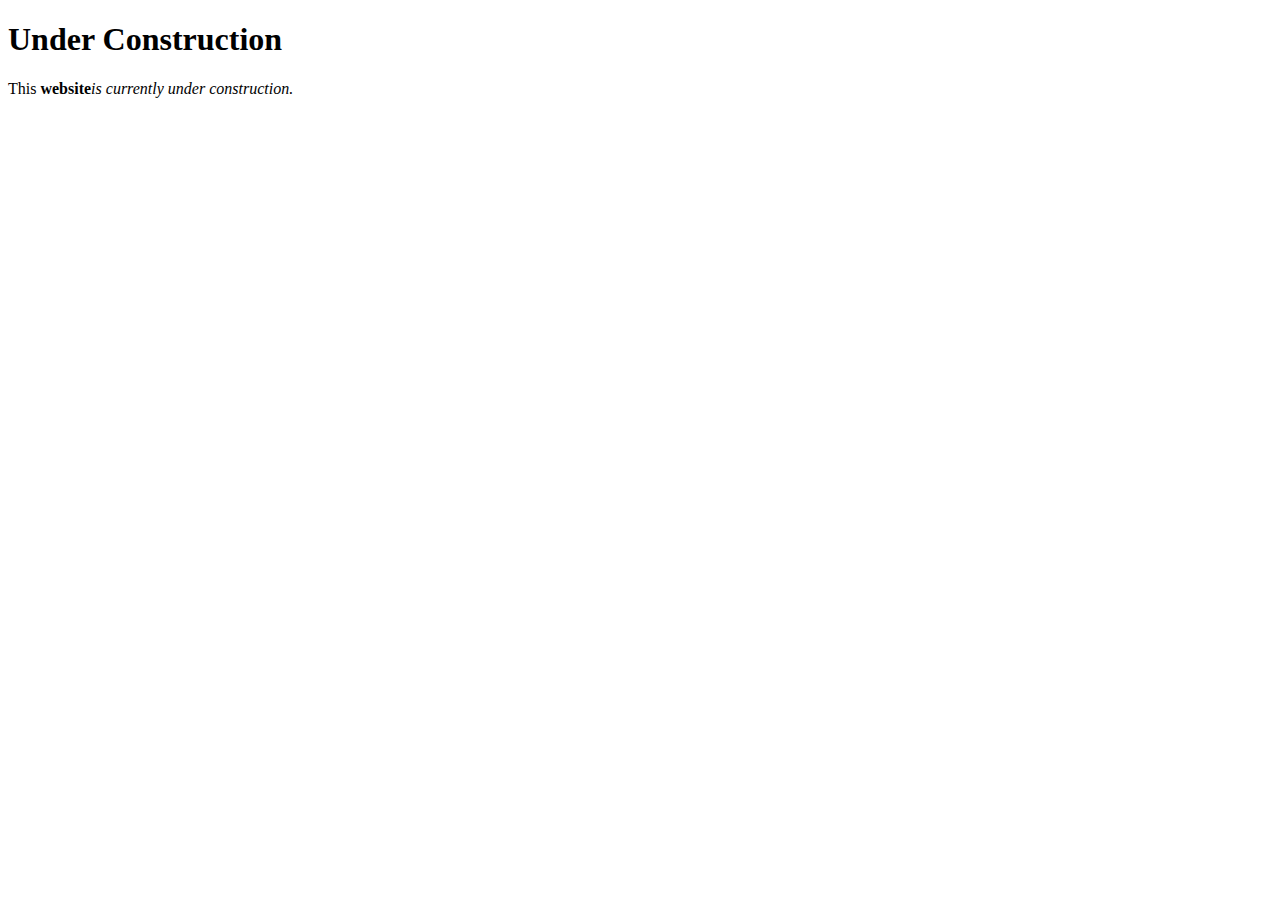
<file: doc/index.html>
<!DOCTYPE html>
<html>

<head>
    <title> CSCI 225 Class Website Joshua Rogers</title>
</head>
<!-- Comment -->
<body>
    <h1>
        Under Construction
    </h1>
    <p>
        This <b>website</b><i>is currently under construction.</i> 
    </p>
</body>

</html>
</file>
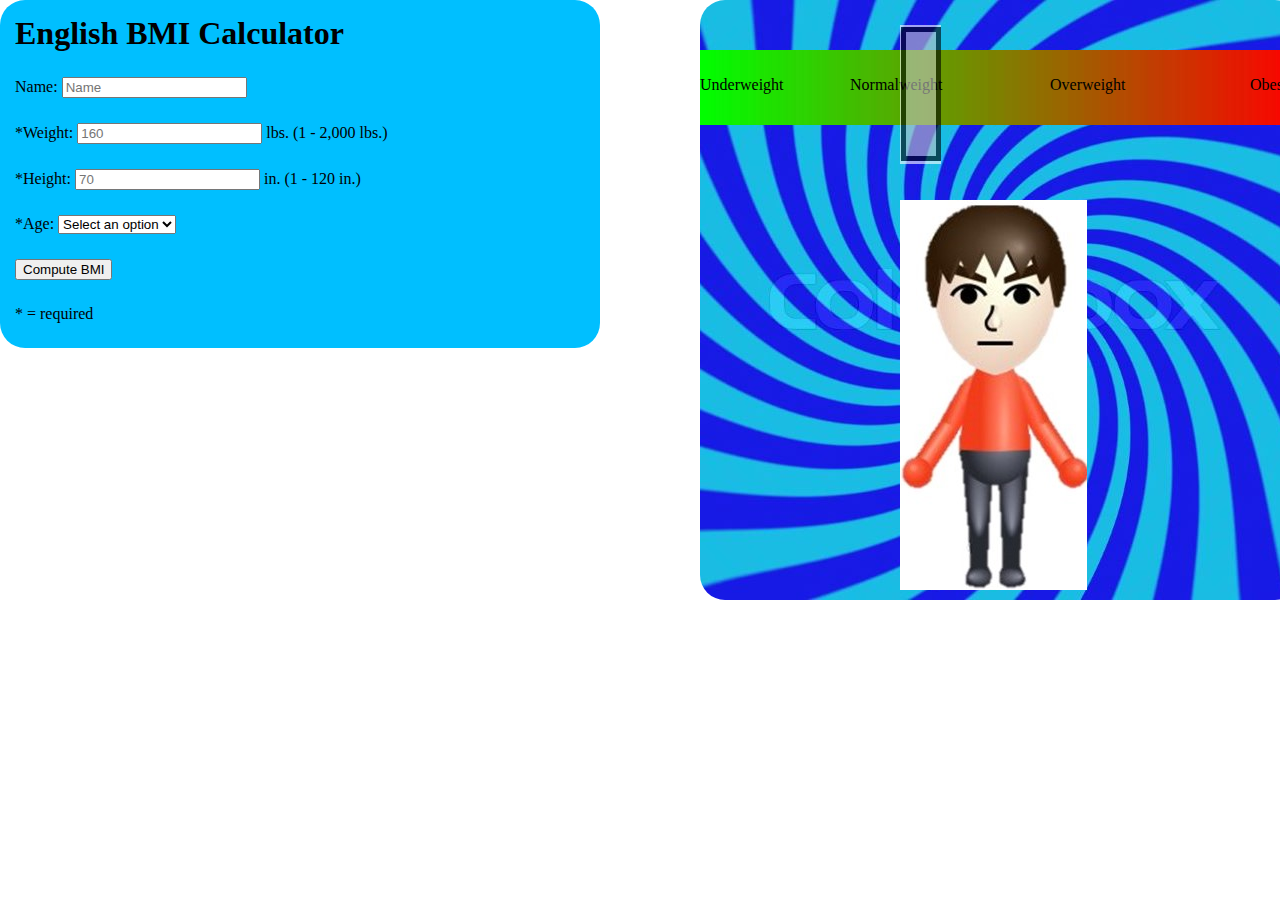
<file: doc/bmi.html>
<!DOCTYPE html>
<html lang="en">

<head>
    <meta charset="UTF-8">
    <title>BMI Calculator</title>
    <link rel="stylesheet" href="../css/bmi.css">
</head>

<body>
    <div class="inputarea">
        <h1>English BMI Calculator</h1>
        <!--Name-->
        <p>
            <label for="name">Name: </label> <input type="text" id="name" placeholder="Name">
        </p>
        <p id="welcome">

        </p>
        <!--Welcome Message-->
        <script>
            function welcomeMessage() {
                var userName = document.getElementById('name').value;
                document.getElementById('welcome').innerHTML = "hello " + userName + ", thanks for using our BMI calculator.";
            }
            document.getElementById('name').addEventListener('blur', welcomeMessage, false)
        </script>
        <!--Weight-->
        <p id="wt">
            <label for="weight">*Weight: </label> <input type="text" id="weight" placeholder="160"> lbs. (1 - 2,000
            lbs.)
        </p>
        <p id="wtval"></p>
        <!--Validate Weight-->
        <script>
            function valWeight() {
                var wtin = parseFloat(document.getElementById('weight').value);
                console.log("weight = " + wtin);
                //check for NaN
                if (wtin !== wtin || wtin < 1 || wtin > 2000) {
                    document.getElementById('wtval').textContent = "Input is not a number, less than 1, or above 2,000 please enter a valid number. Your weight has been set to 160.";
                    wtin = 160;
                }
                else {
                    document.getElementById('wtval').innerHTML = "weight is set to: " + wtin + " lbs.";
                }
                console.log('wt = ' + wtin);
                document.getElementById('wt').value = wtin;
            }
            document.getElementById('weight').addEventListener('blur', valWeight, false);
        </script>
        <!--Height-->
        <p id="ht">
            <label for="height">*Height: </label><input type="text" id="height" placeholder="70" required> in. (1 - 120
            in.)
        </p>
        <p id="htval"></p>
        <!--Validate Hieght-->
        <script>
            function valHeight() {
                var htin = parseFloat(document.getElementById('height').value);
                console.log("height = " + htin);
                if (htin !== htin || htin < 1 || htin > 120) {
                    document.getElementById('htval').textContent = "Input is not a number, less than 1, or above 120 please enter a valid number. Your height has been set to 70in.";
                    htin = 70;
                }
                else {
                    document.getElementById('htval').innerHTML = "Height is set to: " + htin + " in.";
                }
                console.log('ht = ' + htin);
                document.getElementById('ht').value = htin;
            }
            document.getElementById('height').addEventListener('blur', valHeight, false);
        </script>
        <!--Age-->
        <p><label for="age">*Age: </label>
            <select name="ageSelect" id="age">
                <option value="0">Select an option</option>
                <option value="1">20 below</option>
                <option value="2">20-30</option>
                <option value="3">30-50</option>
                <option value="4">50 above</option>
            </select>
        </p>
        <p id="CDClinks"></p>
        <!--button-->
        <p>
            <input type="submit" value="Compute BMI" id="calcButton">
        </p>
        <!--Display links for <20 years old-->
        <script>
            function lowage() {
                var ageIndex = document.getElementById('age').value;
                if (ageIndex == 1) {
                    document.getElementById('CDClinks').innerHTML = '<a href="https://www.cdc.gov/growthcharts/data/set1clinical/cj41l023.pdf">CDC link boys</a> <a href="https://www.cdc.gov/growthcharts/data/set1clinical/cj41l024.pdf">CDC link girls</a>';
                }
            }
            var ageIndex = document.getElementById('age').value;
            calcButton.addEventListener('click', lowage, false);
        </script>
        <!--Formula for BMI=====((lbs) / [(in)^2]) * 703 & actions-->
        <script>
            var bmi = 20;
            function calcBMI() {
                //get vars
                var wt = parseFloat(document.getElementById('wt').value);
                console.log("BMI Calc weight: " + wt);
                var ht = parseFloat(document.getElementById('ht').value);
                console.log("BMI Calc height: " + ht);
                var ageCheck = document.getElementById('age').value;
                console.log("Age index value: " + ageCheck);
                var printBMI = document.getElementById('BMIresult');
                //start calc
                if (ht !== ht || wt !== wt) {
                    printBMI.textContent = "Please input a valid height / weight";
                } else {
                    if (ageCheck != 0) {
                        var bmifinal = parseFloat((wt / Math.pow(ht, 2)) * 703).toFixed(2);
                        printBMI.innerHTML = "Your BMI is: " + bmifinal + "! <br> Your weight: " + wt + "lbs. <br>Your height: " + ht + "in.";
                        bmi = bmifinal;
                    } else {
                        printBMI.textContent = "Please select an age";
                    }
                }
                console.log("BMI = " + bmifinal);
                //function for alert overweight/obese
                if (bmifinal >= 28 && ageCheck != 1) {
                    alert('You are overweight / obese!');
                    window.open("http://www.nhlbi.nih.gov/health/public/heart/obesity/lose_wt/control.htm");
                }
            }
            document.getElementById('calcButton').addEventListener('click', calcBMI, false);

        </script>
        <!--Calculated BMI-->
        <p id="BMIresult"></p>
        <p>* = required</p>
        <!--animations / pictures-->
    </div>
    <div class="animated">
        <!--non - moving-->
        <p><img src="../img/BMIbar.jpg" alt="A green to red bar showing " id="BMIbar"></p>
        <img src="../img/swirlBG.jpg" alt="a colorful swirl" id="swirl">
        <p id="lefttext">Underweight</p>
        <p id="midlefttext">Normalweight</p>
        <p id="midrighttext">Overweight</p>
        <p id="righttext">Obese</p>
        <!--Moving pieces-->
        <img src="../img/Mii.jpg" alt="A mii image" id="mii">
        <script>
            //img original: h:354px w:739px
            function miiscale() {
                var miiimg = document.getElementById('mii');
                switch (true) {
                    case (bmi < 18.5):
                        miiimg.animate([{ transform: 'scaleX(1)' }, { transform: 'scaleX(0.75)' }], { duration: 1000, fill: 'forwards' });
                        break;
                    case (bmi < 25):
                        miiimg.animate([{ transform: 'scaleX(1)' }, { transform: 'scaleX(1)' }], { duration: 0, fill: 'forwards' });
                        break;
                    case (bmi < 30):
                        miiimg.animate([{ transform: 'scaleX(1)' }, { transform: 'scaleX(1.2)' }], { duration: 1000, fill: 'forwards' });
                        break;
                    case (bmi >= 30):
                        miiimg.animate([{ transform: 'scaleX(1)' }, { transform: 'scaleX(1.5)' }], { duration: 2000, fill: 'forwards' });
                        break;
                    default:
                        miiimg.animate([{ transform: 'scaleX(1)' }, { transform: 'scaleX(1)' }], { duration: 0, fill: 'forwards' });
                        break;
                }
            }
            document.getElementById('calcButton').addEventListener('click', miiscale, false);
        </script>
        <img src="../img/slider.png" alt="slider" id="slider">
        <script>
            function slider() {
                var slider = document.getElementById('slider');
                switch (true) {
                    case (bmi < 18.5):
                        slider.animate([{ transform: 'translate(0,0)' }, { transform: 'translate(-200px, 0)' }], { duration: 1000, fill: 'forwards' });
                        break;
                    case (bmi < 25):
                        slider.animate([{ transform: 'translate(0,0)' }, { transform: 'translate(0, 0)' }], { duration: 0, fill: 'forwards' });
                        break;
                    case (bmi < 30):
                        slider.animate([{ transform: 'translate(0,0)' }, { transform: 'translate(175px, 0)' }], { duration: 1000, fill: 'forwards' });
                        break;
                    case (bmi >= 30):
                        slider.animate([{ transform: 'translate(0,0)' }, { transform: 'translate(350px, 0)' }], { duration: 2000, fill: 'forwards' });
                        break;
                    default:
                        slider.animate([{ transform: 'translate(0,0)' }, { transform: 'translate(0, 0)' }], { duration: 0, fill: 'forwards' });
                        break;
                }
            }
            document.getElementById('calcButton').addEventListener('click', slider, false);
        </script>
    </div>
</body>

</html>
</file>
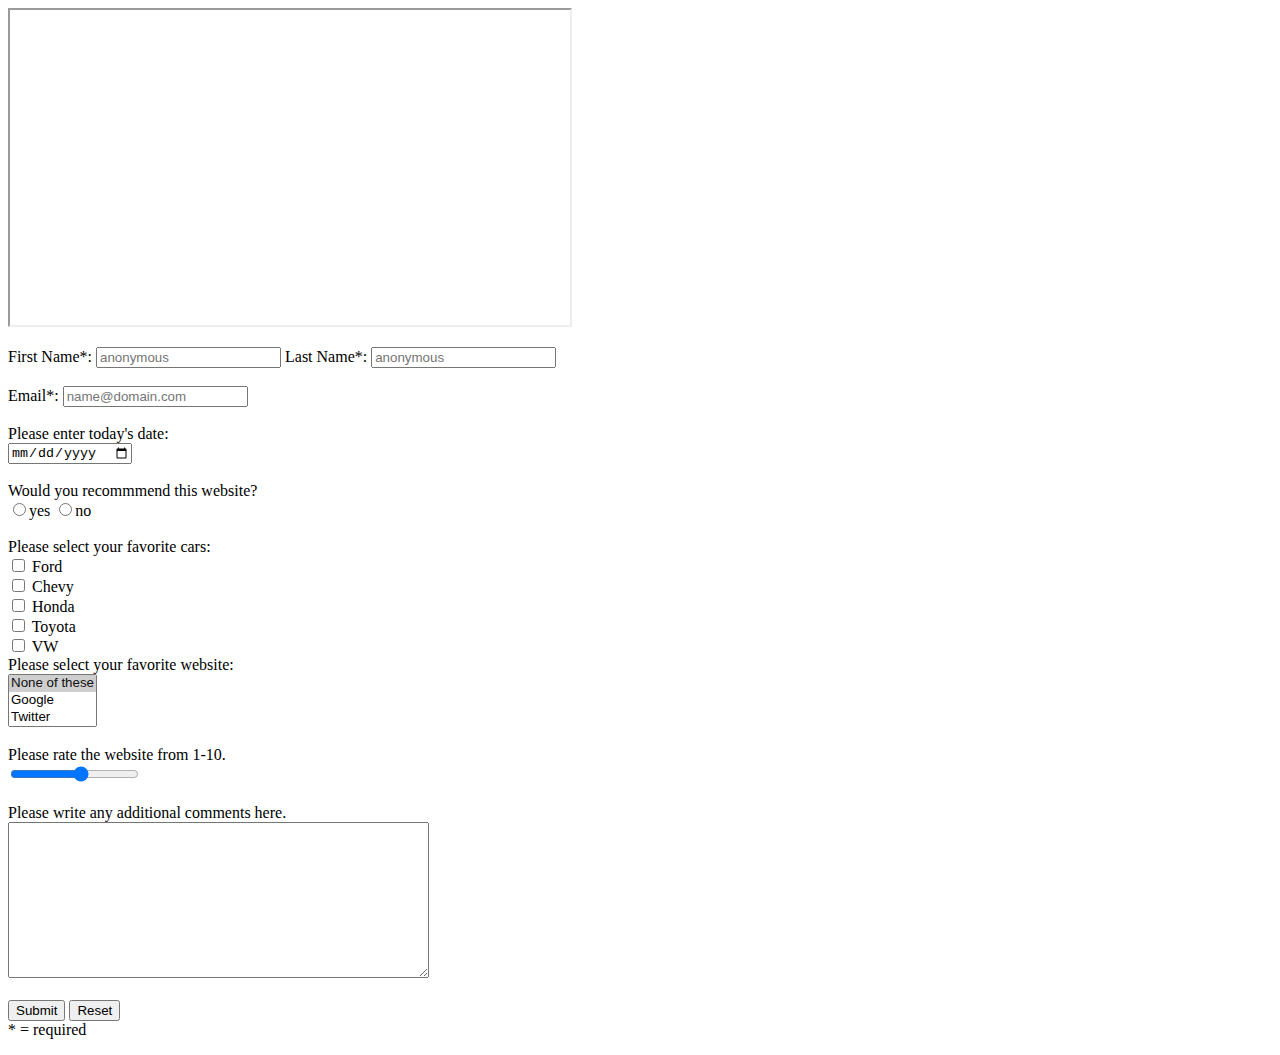
<file: doc/ContactMe.html>
<!DOCTYPE html>
<html lang="en">

<head>
    <meta charset="UTF-8">
    <title>Contact Me</title>
</head>

<body>
    <iframe width="560" height="315" src="https://www.youtube.com/embed/_MMga99JDxI" title="YouTube video player"
        allow="accelerometer; autoplay; clipboard-write; encrypted-media; gyroscope; picture-in-picture"
        allowfullscreen></iframe>
    <br>
    <form name="feedback">
        <p>
            <!--Ask user for their name-->
            First Name*: <input type="text" name="fname" placeholder="anonymous" required>
            Last Name*: <input type="text" name="lname" placeholder="anonymous" required>
            <br> <br>
            <!--Ask user for their email-->
            Email*: <input type="email" name="mail" placeholder="name@domain.com" required>
            <br> <br>
            <!--Ask user to input the date-->
            Please enter today's date: <br>
            <input type="date" name="dateselection">
            <br> <br>
            <!--Ask user if they would recommend this website-->
            Would you recommmend this website?
            <br>
            <input type="radio" name="question1" value="y">yes
            <input type="radio" name="question1" value="n">no
            <br> <br>
            <!--Ask user which cars they like-->
            Please select your favorite cars: <br>
            <input type="checkbox" name="favcars" value="Ford"> Ford <br>
            <input type="checkbox" name="favcars" value="Chevy"> Chevy <br>
            <input type="checkbox" name="favcars" value="Honda"> Honda <br>
            <input type="checkbox" name="favcars" value="Toyota"> Toyota <br>
            <input type="checkbox" name="favcars" value="VW"> VW <br>
            <!--Ask user which website they like best-->
            Please select your favorite website:
            <br>
            <select size="3" name="favwebsite">
                <option value="None" selected>None of these</option>
                <option value="Google">Google</option>
                <option value="Twitter">Twitter</option>
                <option value="Facebook">Facebook</option>
                <option value="Time">Time</option>
                <option value="Yahoo">Yahoo</option>
                <option value="USCA">USCA</option>
            </select>
            <br> <br>
            <!--Ask user for a rating of the website 1-10-->
            Please rate the website from 1-10.
            <br>
            <input type="range" name="rating" min="1" max="10">
            <br> <br>
            <!--Ask user for comments-->
            Please write any additional comments here. <br>
            <textarea name="comments" cols="50" rows="10">
                </textarea>
            <br> <br>
            <!--User can submit or reset thier form-->
            <input type="submit" name="submit">
            <input type="reset" name="reset" onclick="alert('Your form has been reset')">
            <br>
            <!--Let user know that areas marked with * are required-->
            * = required
        </p>
    </form>
</body>

</html>
</file>
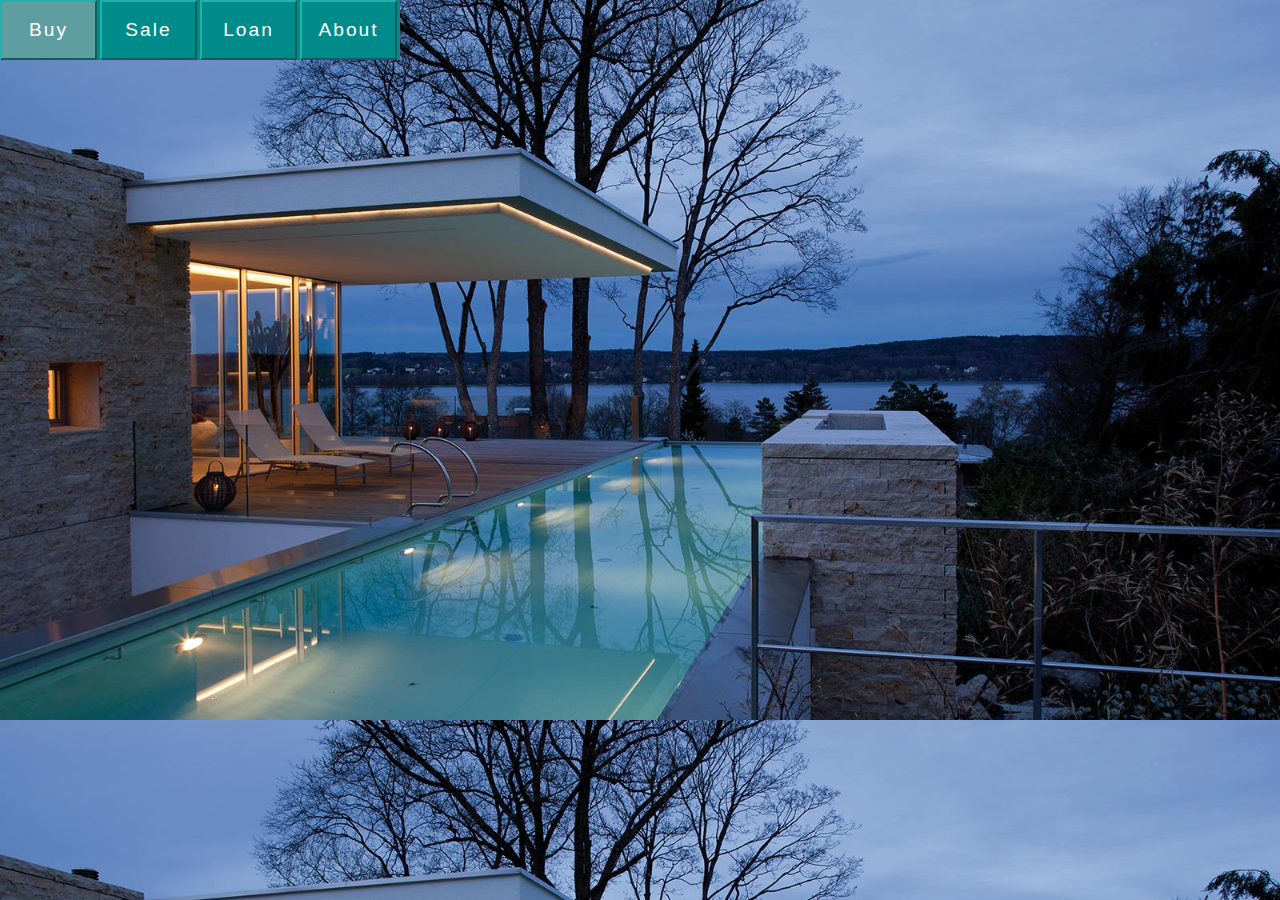
<file: doc/realestate.html>
<!DOCTYPE html>
<html lang="en">

<head>
    <meta charset="UTF-8">
    <title>Real Estate Calculator</title>
    <link rel="stylesheet" href="../css/realestate.css">
</head>

<body>
    <!--Navigation Bar-->
    <div class="navbar">
        <ul id="REnavlist">
            <li>
                <button id="buyButton">Buy</button>
            </li>
            <li>
                <button id="saleButton">Sale</button>
            </li>
            <li>
                <button id="loanButton">Loan</button>
            </li>
            <li>
                <button id="aboutButton">About</button>
            </li>
        </ul>
        <script>
            function showCalc() {
                var loanCalc = document.getElementById('loanCalc');
                var loanTable = document.getElementById('loanTable');
                loanCalc.setAttribute("class", "loanCalc");
                loanTable.setAttribute("class", "loanTable_hide");
            }
            document.getElementById('loanButton').addEventListener('click', showCalc, false);
        </script>
    </div>
    <!--Loan Calc Input Area-->
    <div class="loanCalc_hide" id="loanCalc">
        <!--Table for inputs to look more clean-->
        <table>
            <!--Header-->
            <tr class="calcThead">
                <td colspan="3">
                    <h3>Loan Information</h3>
                </td>
            </tr>
            <!--Loan Amount-->
            <tr>
                <td>
                    <p class="c1">
                        Loan Amount:
                    </p>
                </td>
                <td>
                    <input type="number" id="loanAmount" placeholder="150000">
                </td>
                <td>
                    <p class="c3">
                        $.
                    </p>
                </td>
            </tr>
            <!--Interest Rate-->
            <tr>
                <td>
                    <p class="c1">
                        Interest Rate:
                    </p>
                <td>
                    <input type="number" id="interestRate" placeholder="5.5">
                </td>
                <td>
                    <p class="c3">
                        %.
                    </p>
                </td>
            </tr>
            <!--Loan Term-->
            <tr>
                <td>
                    <p class="c1">
                        Loan Term:
                    </p>
                </td>
                <td>
                    <p>
                        <input type="number" id="loanTerm" placeholder="30">
                    </p>
                </td>
                <td>
                    <p class="c3">
                        Years.
                    </p>
                </td>
            </tr>
            <!--Start Date-->
            <tr>
                <td>
                    <p class="c1">
                        Start Date:
                    </p>
                </td>
                <td>
                    <select name="startDate" id="startDateMo">
                        <option value="Jan">January</option>
                        <option value="Feb">February</option>
                        <option value="Mar">March</option>
                        <option value="Apr">April</option>
                        <option value="May">May</option>
                        <option value="Jun">June</option>
                        <option value="Jul">July</option>
                        <option value="Aug">August</option>
                        <option value="Sep">September</option>
                        <option value="Oct">October</option>
                        <option value="Nov">November</option>
                        <option value="Dec">December</option>
                    </select>
                </td>
                <td>
                    <select name="startDate" id="startDateYr">
                        <option value="2010">2010</option>
                        <option value="2011">2011</option>
                        <option value="2012">2012</option>
                        <option value="2013">2013</option>
                        <option value="2014">2014</option>
                        <option value="2015">2015</option>
                        <option value="2016">2016</option>
                        <option value="2017">2017</option>
                        <option value="2028">2028</option>
                        <option value="2029">2029</option>
                        <option value="2020">2020</option>
                        <option value="2021">2021</option>
                        <option value="2022">2022</option>
                        <option value="2023">2023</option>
                        <option value="2024">2024</option>
                        <option value="2025">2025</option>
                        <option value="2026">2026</option>
                        <option value="2027">2027</option>
                        <option value="2038">2038</option>
                        <option value="2039">2039</option>
                        <option value="2040">2040</option>
                    </select>
                </td>
            </tr>
            <!--Show Results-->
            <tr>
                <td>
                    <p class="c1">
                        Show Results By:
                    </p>
                </td>
                <td>
                    <select name="resultsBy" id="resultsBy">
                        <option value="years">Years</option>
                        <option value="months">Months</option>
                    </select>
                </td>
                <td>

                </td>
            </tr>
        </table>
        <!--Calc Button-->
        <button id="calcPayChart">Calculate</button>
        <!--Validation and transition-->
        <script>
            function showTable() {
                var loanCalc = document.getElementById('loanCalc');
                var loanTable = document.getElementById('loanTable');
                var amount = parseInt(document.getElementById('loanAmount').value);
                var interest = parseFloat(document.getElementById('interestRate').value);
                var term = parseInt(document.getElementById('loanTerm').value);
                if (amount == amount && interest == interest && term == term) {
                    loanCalc.setAttribute("class", "loanCalc_hide");
                    loanTable.setAttribute("class", "loanTable");
                } else {
                    alert('Please input proper values, inputs have been replaced with placeholders!');
                    document.getElementById('loanAmount').value = 150000;
                    document.getElementById('interestRate').value = 5.5;
                    document.getElementById('loanTerm').value = 30;
                }
                //reset the table
                document.getElementById('loanTableBody').innerHTML = "";
            }
            document.getElementById('calcPayChart').addEventListener('click', showTable, false);
        </script>
        <!--Fill table-->
        <script>
            //function to make the table
            function inputTable() {
                var amount = parseInt(document.getElementById('loanAmount').value);
                var interest = parseFloat(document.getElementById('interestRate').value);
                var term = parseInt(document.getElementById('loanTerm').value);
                var startMo = document.getElementById('startDateMo').value;
                var startYr = document.getElementById('startDateYr').value;
                var results = document.getElementById('resultsBy').value;
                var numOfMonths = term * 12;
                var monthlyRate = interest / 1200;

                //calc the monthly payment

                var monthlyPayment = amount * monthlyRate / (1 - Math.pow(1 + monthlyRate, -numOfMonths));
                document.getElementById('monthlyPaymentHeader').textContent = "Monthly Payment: $" + monthlyPayment.toFixed(2);

                //add values to table
                //display in years
                if (results === "years") {
                    for (var i = 1; i <= term; i++) {
                        var interestPaid = 0;
                        var principlePaid = 0;
                        var year = parseInt(startYr) + i;
                        for (var j = 0; j < 12; j++) {
                            var newMonthlyPayment = amount * monthlyRate / (1 - Math.pow(1 + monthlyRate, -numOfMonths));
                            var interestCalc = amount * monthlyRate;
                            var principleCalc = newMonthlyPayment - interestCalc;
                            var amountCalc = amount - principleCalc;
                            interestPaid += interestCalc;
                            principlePaid += principleCalc;
                            amount = amountCalc;
                            numOfMonths -= 1;
                        }
                        document.getElementById('loanTableBody').innerHTML += "<tr><td>" + year + "</td><td>$" + interestPaid.toFixed(2) + "</td><td>$" + principlePaid.toFixed(2) + "</td><td>$" + amount.toFixed(2) + "</td></tr>";
                    }
                    //display in months
                } else {
                    var monthsArray = ['Jan', 'Feb', 'Mar', 'Apr', 'May', 'Jun', 'Jul', 'Aug', 'Sep', 'Oct', 'Nov', 'Dec'];
                    var interestPaid = 0;
                    var principlePaid = 0;
                    for (let i = 1; i <= term; i++) {
                        var interestPaid = 0;
                        var principlePaid = 0;
                        var year = parseInt(startYr) + i;
                        for (var j = 0; j < 12; j++) {
                            var newMonthlyPayment = amount * monthlyRate / (1 - Math.pow(1 + monthlyRate, -numOfMonths));
                            var interestCalc = amount * monthlyRate;
                            var principleCalc = newMonthlyPayment - interestCalc;
                            var amountCalc = amount - principleCalc;
                            interestPaid += interestCalc;
                            principlePaid += principleCalc;
                            amount = amountCalc;
                            numOfMonths -= 1;
                            document.getElementById('loanTableBody').innerHTML += "<tr><td>" + monthsArray[j] + ' ' + year + "</td><td>$" + interestCalc.toFixed(2) + "</td><td>$" + principleCalc.toFixed(2) + "</td><td>$" + amount.toFixed(2) + "</td></tr>";
                        }
                    }

                }
            }
            document.getElementById('calcPayChart').addEventListener('click', inputTable, false);
        </script>
    </div>
    <!--Loan Info Display Table-->
    <div class="loanTable_hide" id="loanTable">
        <h3 id="monthlyPaymentHeader"> Monthly Payment: </h3>
        <table>
            <thead>
                <tr>
                    <td>Date</td>
                    <td>Interest</td>
                    <td>Principle</td>
                    <td>Balance</td>
                </tr>
            </thead>
            <tbody id="loanTableBody">

            </tbody>
        </table>
    </div>
</body>
</file>
<file: css/bmi.css>
/*
01 color
02 Layout
03 Format
*/
/*01 Color*/
div.inputarea {
  background-color: deepskyblue;
}

/*02 Layout*/
body {
  margin: 0%;
}

#swirl {
  position: absolute;
  left: 700px;
  top: 0;
  border-radius: 25px;
}

#BMIbar {
  position: absolute;
  top: 50px;
  left: 700px;
  z-index: 2;
}

#lefttext {
  position: absolute;
  top: 60px;
  left: 700px;
  z-index: 3;
}

#midlefttext {
  position: absolute;
  top: 60px;
  left: 850px;
  z-index: 3;
}

#midrighttext {
  position: absolute;
  top: 60px;
  left: 1050px;
  z-index: 3;
}

#righttext {
  position: absolute;
  top: 60px;
  left: 1250px;
  z-index: 3;
}

#mii {
  position: absolute;
  left: 900px;
  top: 200px;
  z-index: 3;
  height: 390px;
}

#slider {
  position: absolute;
  left: 900px;
  top: 25px;
  opacity: 60%;
  z-index: 4;
}

div.inputarea {
  position: absolute;
  width: 500px;
  top: 0;
  padding-right: 100px;
  height: auto;
}

div.inputarea p {
  margin: 25px auto;
  padding-left: 15px;
}

/*03 Format*/
div.inputarea {
  border-radius: 25px;
}

h1 {
  margin: 15px;
}
</file>
<file: css/realestate.css>
/*
01 Color / Background
02 Layout
03 Font
04 Other Decoration
*/

/*01 Color / Background*/
body{
    background-image: url(../img/REbackground.jpg);
    background-size: cover;
}
div.navbar{
    background-color: darkcyan;
}
div.navbar button{
    background-color: darkcyan;
    border-color: lightseagreen;
    color: white;
}
div.loanCalc{
    background-color: rgba(255, 255, 255, 0.6);
}
div.loanCalc button, .calcThead{
    background-color: rgba(0, 0, 255, 0.3);
}   
div.loanCalc button{
    border-color: cadetblue;
}
div.loanTable table{
    border-color: gray;
    background-color: lightskyblue;
}
div.loanTable thead{
    background-color: cornflowerblue;
}
/*02 Layout*/
/*Nav Bar*/
div.navbar{
    position: fixed;
    top: 0;
    left: 0;
    z-index: 99;
    width: 400px;
    height: 60px;
}
div.navbar ul{
    margin: 0;
    padding: 0;
}
div.navbar li{
    display: inline-block;
    width: 96px;
    height: 100%;
}
div.navbar button{
    position: relative;
    width: 97px;
    height: 60px;
    padding: 0;
}
/*Loan Calc*/
div.loanCalc_hide{
    display: none;
}
div.loanCalc{
    position: absolute;
    right: 250px;
    top: 10%;
    width: 500px;
}
div.loanCalc table{
    width: 100%;
}
.calcThead{
    text-align: center;
}
.c1{
    text-align: right;
}
.c3{
    padding-left: 5px;
}
div.loanCalc td{
    padding: 0;
}
div.loanCalc input,select{
    width: 100%;
    padding: 0;
    text-align: right;
}
div.loanCalc button{
    width: 100%;
    margin-top: 25px;
}
/*Table*/
div.loanTable_hide{
    display: none;
}
div.loanTable{
    position: absolute;
    top: 10%;
    right: 250px;
}
div.loanTable h3{
    text-align: right;
    margin: 0;
}
div.loanTable table{
    border-spacing: 0;
    width: 500px;
}
div.loanTable thead td{
    text-align: center;
    border: cadetblue solid 2px;
    border-bottom:blue solid 4px;
}
div.loanTable tbody td{
    text-align: center;
    border: rgb(95, 191, 228) solid 1px;
}
div.loanTable tbody tr:nth-child(odd){
    background-color: aquamarine;
}
/*03 Font */
/*NavBar*/
div.navbar button{
    letter-spacing: 2px;
    font-size: 1.2em;
}
/*loan info*/
.calcThead{
    letter-spacing: 3px;
    font-size: 1.3em;
    color: white;
}
div.loanCalc button{
    letter-spacing: 1px;
    font-size: 1.1em;
    color: white;
}
/*04 Other Decoration*/
/*Navbar Buttons*/
div.navbar button{
    transition-property: color ;
}
div.navbar button:hover{
    background-color: cadetblue;
}
/*Loan Calc button*/
div.loanCalc button{
    transition-property: color;
}
div.loanCalc button:hover{
    background-color: dodgerblue;
}
</file>
